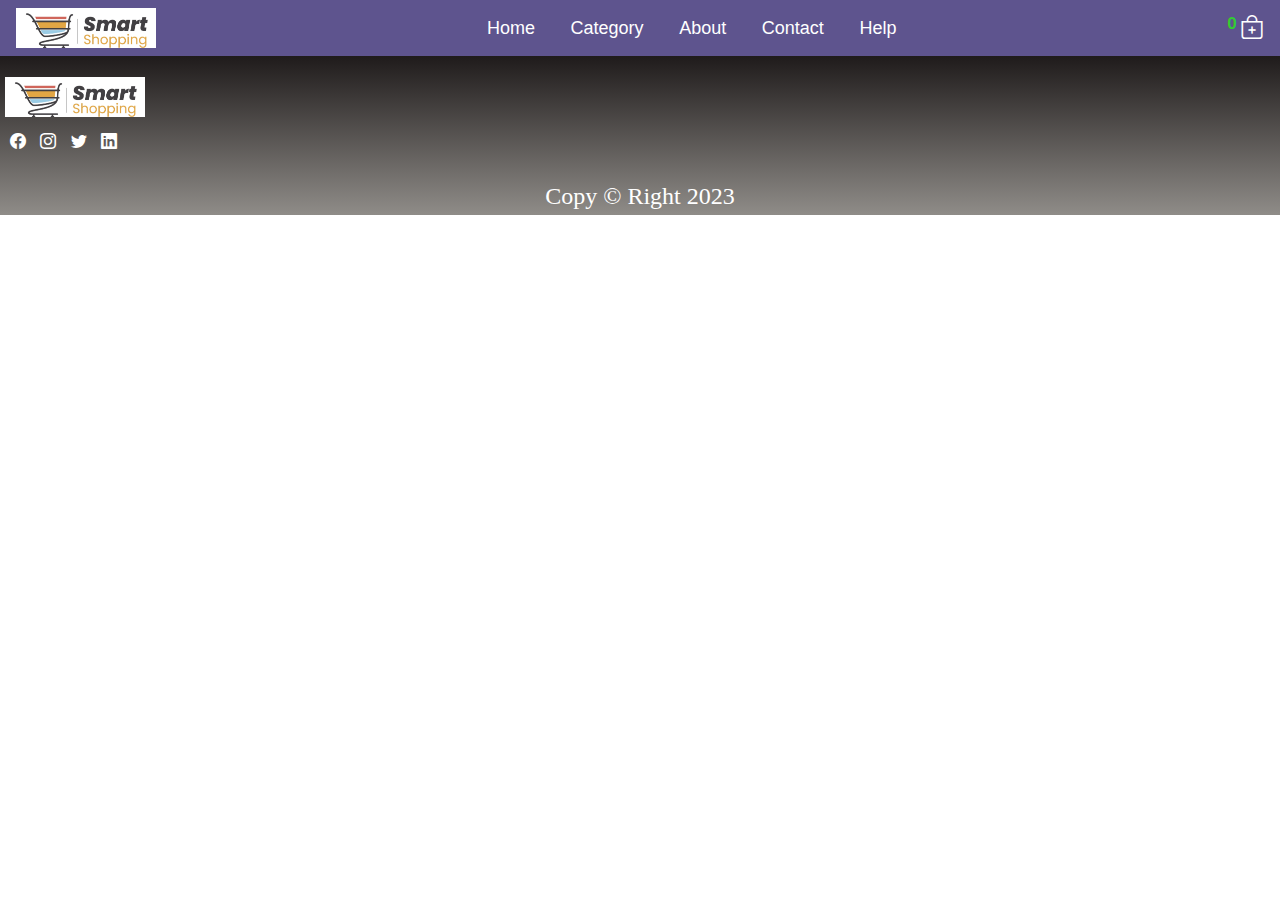
<file: about.html>
<!DOCTYPE html>
<html lang="en">
<head>
    <meta charset="UTF-8">
    <meta name="viewport" content="width=device-width, initial-scale=1.0">
    <title>scard</title>
    <link rel="stylesheet" href="css/home.css">
    <link rel="stylesheet" href="css/homemedia.css">
    <link rel="stylesheet" href="https://cdn.jsdelivr.net/npm/bootstrap-icons@1.10.5/font/bootstrap-icons.css">
</head>
<body>
    <!-- header  -->
    <header>
        <div class="logo-menu">

            <i class="bi bi-list menu"></i>
            <div class="logo"><img src="photo/logo.jpg" alt="" class="logo-img "></div>
        </div>
        <ul class="navbar">
            <i class="bi bi-x-square close"></i>
            <li class="nav-list"><a href="" class="nav-link">Home</a></li>
            <li class="nav-list"><a href="" class="nav-link">Category</a>
            <ul class="sub-nav">
                <li class="sub-nav-list"><a href="" class="sub-nav-link">Man</a></li>
                <li class="sub-nav-list"><a href="" class="sub-nav-link">Female</a></li>
                <li class="sub-nav-list"><a href="" class="sub-nav-link">Kids</a></li>
                <li class="sub-nav-list"><a href="" class="sub-nav-link">Furniture</a></li>
                <li class="sub-nav-list"><a href="" class="sub-nav-link">Electronic</a></li>
            </ul>
            </li>
            <li class="nav-list"><a href="" class="nav-link">About</a></li>
            <li class="nav-list"><a href="" class="nav-link">Contact</a></li>
            <li class="nav-list"><a href="" class="nav-link">Help</a></li>
        </ul>
        <div class="cart-m">
            <h3 class="cart-p">0</h3>
            <i class="bi bi-bag-plus cart"></i>

        </div>
     </header>











     <!-- footer  -->
     <footer>
        <div class="foot-logo">
            <div class="logo"><img class="logo-img" src="./photo/logo.jpg" alt=""></div>
        <div class="icon">
            <i class="bi bi-facebook social-i"></i>
            <i class="bi bi-instagram social-i"></i>
            <i class="bi bi-twitter social-i"></i>
            <i class="bi bi-linkedin social-i"></i>
        </div>
        </div>
        <div class="copy">Copy &copy; Right 2023</div>
     </footer>
    <script src="javascript/home.js"></script>
</body>
</html>
</file>
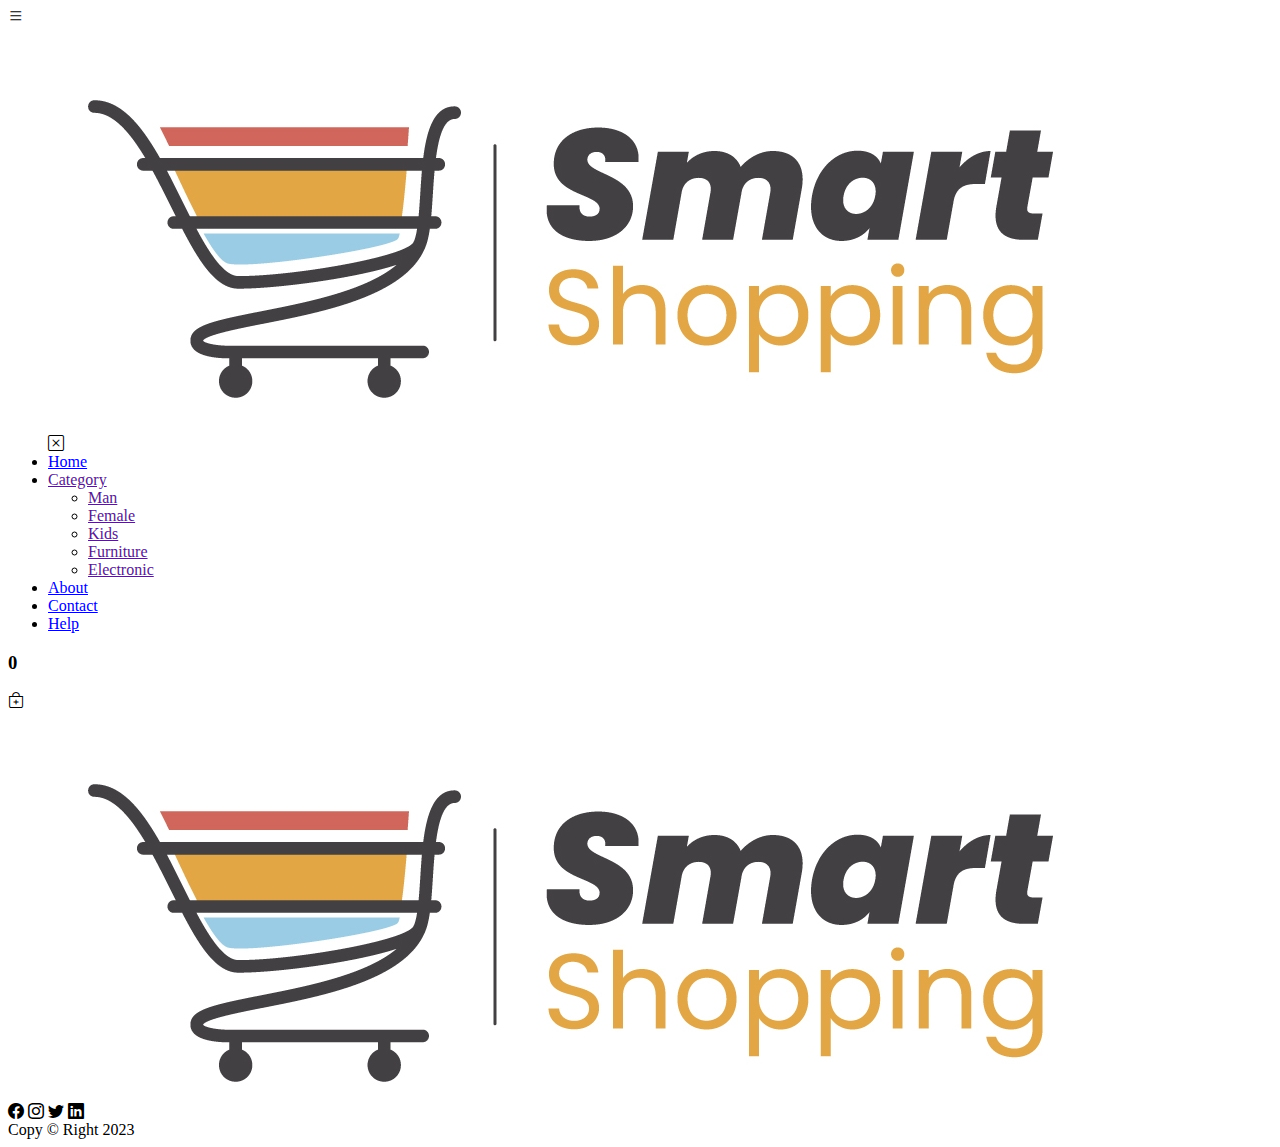
<file: contact.html>
<!DOCTYPE html>
<html lang="en">
<head>
    <meta charset="UTF-8">
    <meta name="viewport" content="width=device-width, initial-scale=1.0">
    <title>scard</title>
    <link rel="stylesheet" href="css/homemedia.css">
     
    <link rel="stylesheet" href="https://cdn.jsdelivr.net/npm/bootstrap-icons@1.10.5/font/bootstrap-icons.css">
</head>
<body>
    <!-- header  -->
    <header>
        <div class="logo-menu">

            <i class="bi bi-list menu"></i>
            <div class="logo"><img src="photo/logo.jpg" alt="" class="logo-img "></div>
        </div>
        <ul class="navbar">
            <i class="bi bi-x-square close"></i>
            <li class="nav-list"><a href="index.html" class="nav-link ">Home</a></li>
            <li class="nav-list"><a href="" class="nav-link">Category</a>
            <ul class="sub-nav">
                <li class="sub-nav-list"><a href="" class="sub-nav-link">Man</a></li>
                <li class="sub-nav-list"><a href="" class="sub-nav-link">Female</a></li>
                <li class="sub-nav-list"><a href="" class="sub-nav-link">Kids</a></li>
                <li class="sub-nav-list"><a href="" class="sub-nav-link">Furniture</a></li>
                <li class="sub-nav-list"><a href="" class="sub-nav-link">Electronic</a></li>
            </ul>
            </li>
            <li class="nav-list"><a href="about.html" class="nav-link">About</a></li>
            <li class="nav-list"><a href="contact.html" class="nav-link">Contact</a></li>
            <li class="nav-list"><a href="help.html" class="nav-link active">Help</a></li>
        </ul>
        <div class="cart-m">
            <h3 class="cart-p">0</h3>
            <i class="bi bi-bag-plus cart"></i>

        </div>
     </header>











     <!-- footer  -->
     <footer>
        <div class="foot-logo">
            <div class="logo"><img class="logo-img" src="./photo/logo.jpg" alt=""></div>
        <div class="icon">
            <i class="bi bi-facebook social-i"></i>
            <i class="bi bi-instagram social-i"></i>
            <i class="bi bi-twitter social-i"></i>
            <i class="bi bi-linkedin social-i"></i>
        </div>
        </div>
        <div class="copy">Copy &copy; Right 2023</div>
     </footer>
    <script src="javascript/home.js"></script>
</body>
</html>
</file>
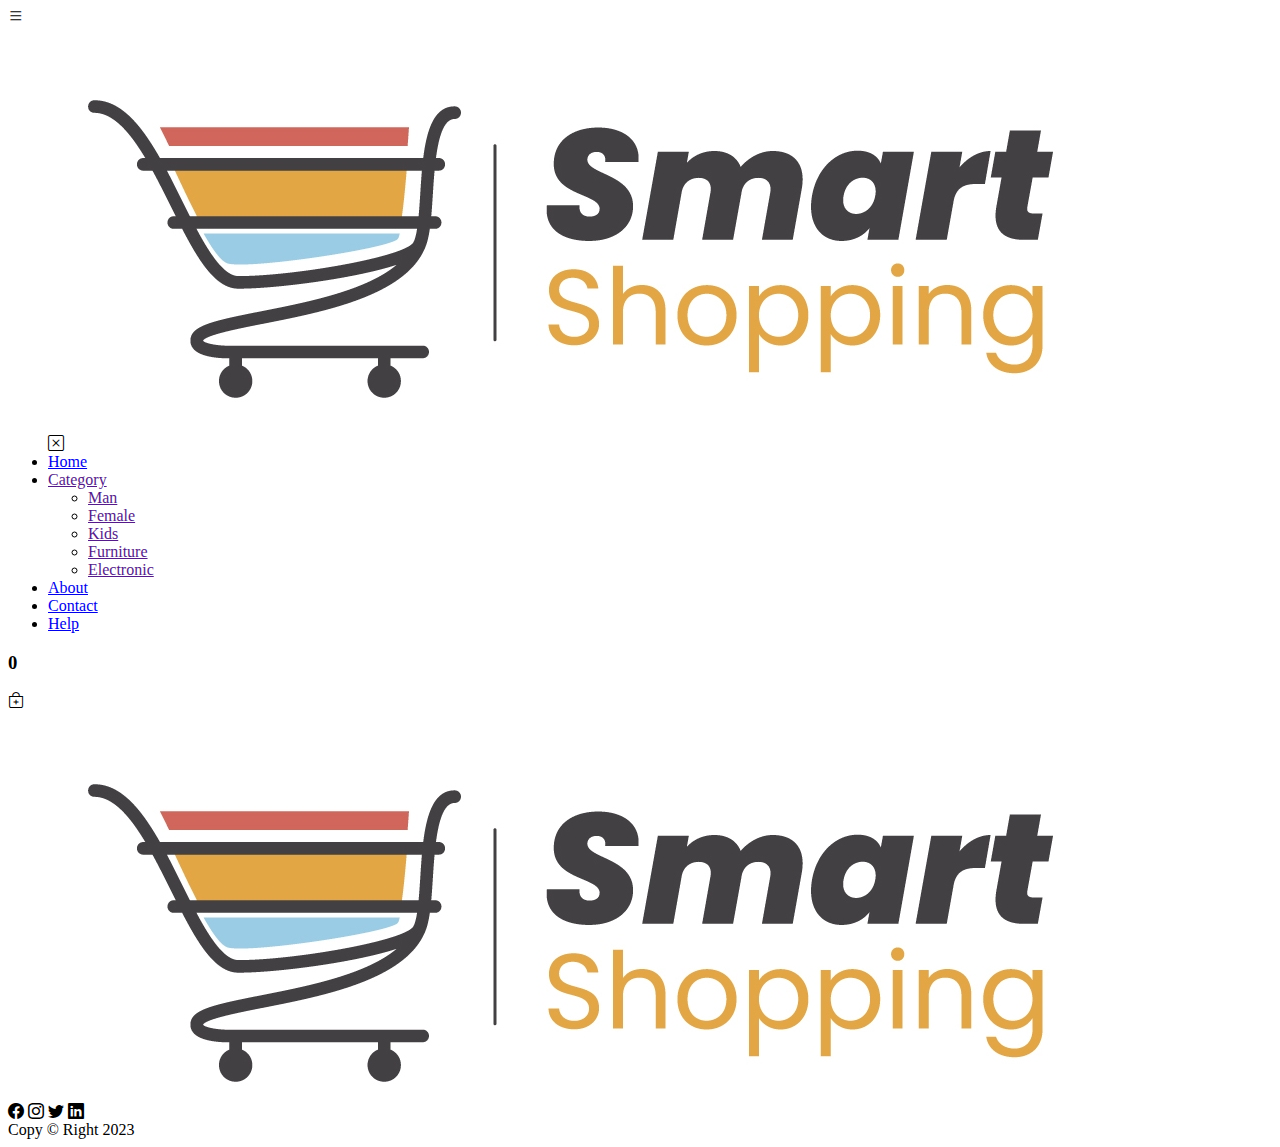
<file: help.html>
<!DOCTYPE html>
<html lang="en">
<head>
    <meta charset="UTF-8">
    <meta name="viewport" content="width=device-width, initial-scale=1.0">
    <title>scard</title>
    <link rel="stylesheet" href="css/homemedia.css">
     
    <link rel="stylesheet" href="https://cdn.jsdelivr.net/npm/bootstrap-icons@1.10.5/font/bootstrap-icons.css">
</head>
<body>
    <!-- header  -->
    <header>
        <div class="logo-menu">

            <i class="bi bi-list menu"></i>
            <div class="logo"><img src="photo/logo.jpg" alt="" class="logo-img "></div>
        </div>
        <ul class="navbar">
            <i class="bi bi-x-square close"></i>
            <li class="nav-list"><a href="index.html" class="nav-link ">Home</a></li>
            <li class="nav-list"><a href="" class="nav-link">Category</a>
            <ul class="sub-nav">
                <li class="sub-nav-list"><a href="" class="sub-nav-link">Man</a></li>
                <li class="sub-nav-list"><a href="" class="sub-nav-link">Female</a></li>
                <li class="sub-nav-list"><a href="" class="sub-nav-link">Kids</a></li>
                <li class="sub-nav-list"><a href="" class="sub-nav-link">Furniture</a></li>
                <li class="sub-nav-list"><a href="" class="sub-nav-link">Electronic</a></li>
            </ul>
            </li>
            <li class="nav-list"><a href="about.html" class="nav-link">About</a></li>
            <li class="nav-list"><a href="contact.html" class="nav-link active">Contact</a></li>
            <li class="nav-list"><a href="help.html" class="nav-link">Help</a></li>
        </ul>
        <div class="cart-m">
            <h3 class="cart-p">0</h3>
            <i class="bi bi-bag-plus cart"></i>

        </div>
     </header>











     <!-- footer  -->
     <footer>
        <div class="foot-logo">
            <div class="logo"><img class="logo-img" src="./photo/logo.jpg" alt=""></div>
        <div class="icon">
            <i class="bi bi-facebook social-i"></i>
            <i class="bi bi-instagram social-i"></i>
            <i class="bi bi-twitter social-i"></i>
            <i class="bi bi-linkedin social-i"></i>
        </div>
        </div>
        <div class="copy">Copy &copy; Right 2023</div>
     </footer>
  <script src="javascript/home.js"></script>  
</body>
</html>
</file>
<file: css/home.css>
*{
    margin: 0;
    padding: 0;
    box-sizing: border-box;
    font-family: Arial, Helvetica, sans-serif;
    position: relative;
}
header{
    display: flex;
    padding: 0.5rem 1rem;
    background-color: #5e548e;
    color: white;
    align-items: center;
     position: relative;
    justify-content: space-between;
}
.logo-menu{
    display: flex;


}
.logo{
    width: 140px;
    height: 40px;
    

}
.logo-img{
    width: 100%;
    height: 100%;
    object-fit: cover;
    
}
.menu{
    font-size: 2rem;
    cursor: pointer;
    padding-right: 0.5rem;
    display: none;
}
.menu:active{
    color: gray;
}
.cart-m{
    display: flex;
    font-size: 1.5rem;
}
.cart{
    padding-left: 0.2rem;
    cursor: pointer;
}
.cart-p{
    font-size: 17px;
    color: limegreen;
}
/* navbar  */
.navbar{
    display: flex;
    align-items: center;
    transition: 0.5s ease-in-out;
    
}
.nav-list{
    list-style:none;
    padding: 0 0.8rem;
    position: relative;
    
}
.nav-link{
    color: white;
    text-decoration: none;
    font-size: 18px;
    font-weight: 300;
    padding:5px;
    
     }
     .nav-link:hover{
        color:#e8e8e4;
        border-bottom: 2px solid white;
     }
     .close{
        position: absolute;
        top: 5px;
        right: 5px;
        font-size: 2rem;
        cursor: pointer;
        display: none;

     }
     .close:active{
        color: gray;
     }
/* sub menu  */
.nav-list:hover .sub-nav{
    display: block;
}
.sub-nav{
    position: absolute;
    background-color:#9f86c0;
    text-align: center;
    top: 100%;
    left: 0;
    border-radius: 5px 0 5px 0;
    transition: 0.3s ease-in-out;
    display: none;
    z-index: 999;
}
.sub-nav-list{
    padding: 0.5rem 0.8rem;
    list-style: none;
}
.sub-nav-list:hover{
    background-color:#5e548e;
}
.sub-nav-link{
    color: white;
    text-decoration: none;
}
/* slider iamge  */
.slide-container{
    width: 100%;
    
    
}
.slide{
 
width: 100%;
height:350px;
position: relative;
align-items: center;
background-position: center;
z-index: 5;
}
.image-s{
    width: 100%;
    height: 100%;
    
}
.slide-img{
    width: 100%;
    height: 100%;
    object-fit: cover;
}
.slide-text{
     
  position: absolute;
     text-align: center;
     font-size: 2rem;
     width: 70%;
     top: 10%;
     left: 0;
     
}
.h2{
    padding: 1rem 0;
    font-size: 3rem;
    text-transform: capitalize;
}
.btn{
    padding: 0.5rem;
    font-size: 1.5rem;
    text-transform: capitalize;
    background-color: #f4978e;
    cursor: pointer;
    border-radius: 5px;
    transition: 0.2s ease-in-out;
    margin:0 0 2px 2px;
}
.btn:hover{
    background-color: #f07167;
    color: white;
    border-color: white;
}



/* cards conntainer  */

.card-heading{
    text-align: center;
    margin: 1rem 0;
    font-size: 2rem;
    text-transform: capitalize;
}
.card-container{
    width: 90%;
    margin: 2rem auto;
    display: flex;
    justify-content:space-evenly;
    flex-wrap: wrap;
}
.card{
    width: 250px;
     padding: 5px;
    border: 1px solid #e8e8e4;
    position: relative;
    border-radius: 10px;
    cursor: pointer;
}
.card:hover{
    box-shadow: rgba(149, 157, 165, 0.2) 0px 8px 24px;
}
 
.card-img{
    width: 100%;
    height: 250px;
    border-radius: 10px;
    border:1px solid #e8e8e4;
}
/* .text-c{
     
    
  
    justify-content: space-around;
    align-items: center;
    transition: 2s ease;
    cursor: pointer;
     
} */
 
.para{
    padding:5px;
    font-size: 15px;
    font-family: Arial, Helvetica, sans-serif;
    padding: 2px 0;
    /* text-align: center; */
}
.btn-1{
    padding: 0.2rem;
    font-size: 15px;
    margin-top: 10px;
    cursor: pointer;

}
 
.add-cart{
    width: 20px;
    height: 20px;
    border-radius: 50%;
    background-color: rgb(223, 218, 218);
    box-shadow: 0 0 10px 5px rgb(223, 218, 218);
    cursor: pointer;
    position: absolute;
    bottom: 10px;
    right: 10px;
    transition: 0.3s ease;
    
}
.add-cart:hover{
    box-shadow: 0 0 10px 5px greenyellow;
    background-color: greenyellow;
}
.star{
    color:orange;
    padding: 2px 0;
}


/* page  */
.page{
    width: 100%;
    height: 550px;
 
    background-image:url('/photo/image (4).jpg');
 
    margin: 1rem 0;
    
    position: relative;
}
 .page-text{
    /* width: 70%; */
    position: absolute;
    top: 30%;
    right: 20%;
    font-size: 2rem;
    color: white;
    padding: 0 5px;
     
 }
 .page-text h2{
padding: 1rem 0;
 }
 .page-text h5{
    color: #e8e8e4;
    font-family: cursive;
 }
 
 
   
 /* new produt  */
 .new-product{
margin: 2rem 0;
text-align: center;
font-size: 3rem;
background:linear-gradient(to bottom,red,blue);
 
background-clip: text;
color: transparent;
-webkit-background-clip: text;

 }




 /* footer  */
 footer{
    background:linear-gradient(to bottom, rgb(31, 27, 27),rgb(143, 140, 136));
    padding: 5px;
    color: white;
     
 }
 .foot-logo{
     margin: 1rem 0;
     display: flex;
     flex-direction: column;
     
 }
 .icon{
    padding: 1rem 0;
 }
 .social-i{
    padding: 0 5px;
    cursor: pointer;
    transition: 0.3s ease;
 }
 .social-i:hover{
    color: greenyellow;
 }
 .copy{
    text-align: center;
    font-size: 1.5rem;
    font-family: cursive;
    justify-self: center;
 }
</file>
<file: css/homemedia.css>
@media(max-width:1000px){
    /* menu humber bar */
    .menu{
        display: block;
    }

    /* navbar  */
    .navbar{
        position: absolute;
        top: 100%;
        left: -100%;
        display: none;
        width: 50%;
        height: 100vh;
        background-color: #5e549e;
        flex-direction: column;
        text-align: center;
        transition: 1s ease-in-out;
        
    }
    .nav-list{
        padding: 0.8rem 0;
    }
    .nav-active{
        left: 0%;
        display: block;
        z-index: 9999;
        
    }
     
    /* sub menu  */
    .sub-nav{
        position: relative;
        top: 0;
        left: 0;
        transition: 0.3s ease-in-out;
    }
    .close{
        display: block;
        z-index: 99;
    }
}
</file>
